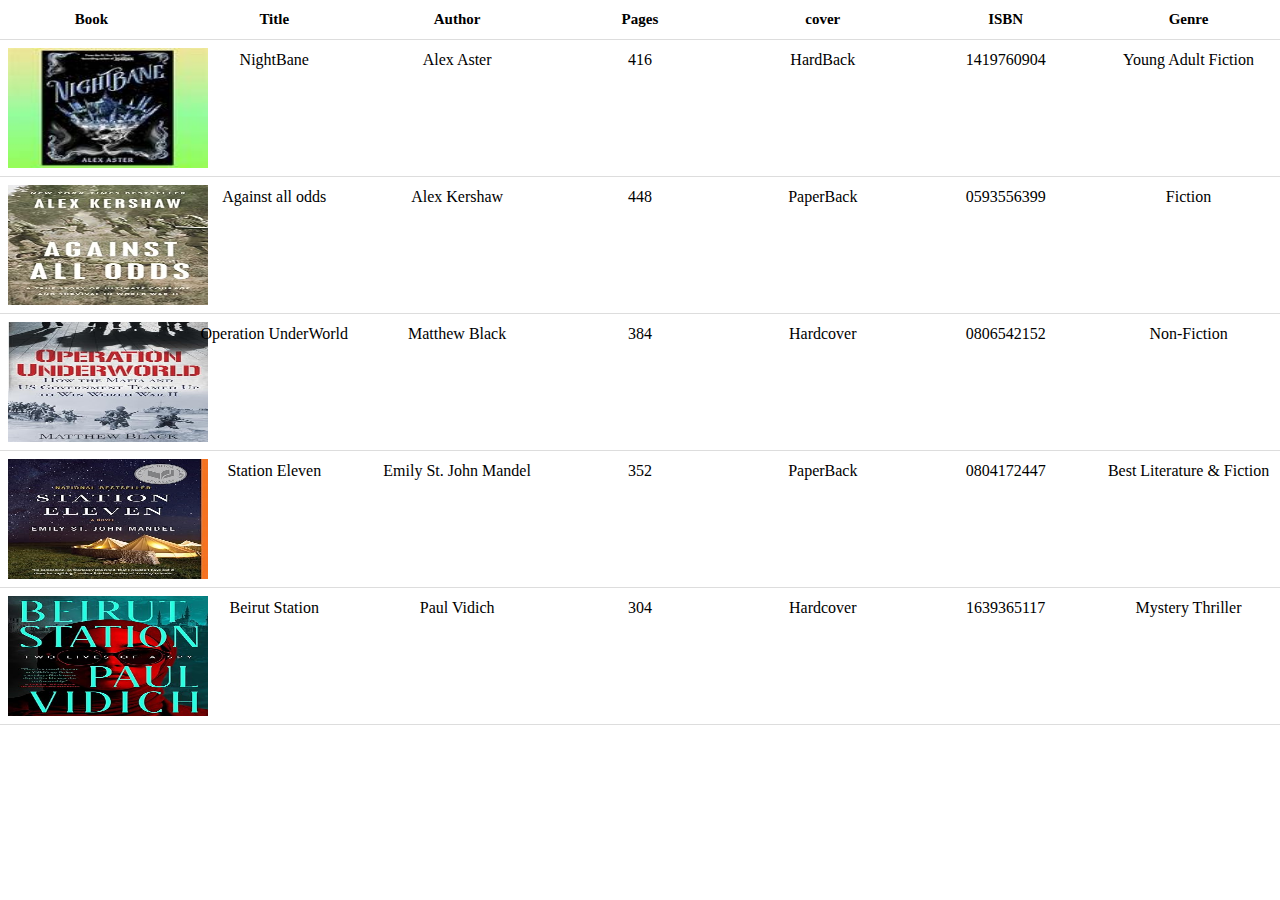
<file: app/site/site_templates/books.html>
<!DOCTYPE html>
<html lang="en">
<head>
<meta charset="UTF-8">
<meta name="viewport" content="width=device-width, initial-scale=1.0">
<meta http-equiv="X-UA-Compatible" content="ie=edge">
<meta name="Description" content="Enter your description here"/>
<link rel="stylesheet" href="https://cdnjs.cloudflare.com/ajax/libs/twitter-bootstrap/5.1.0/css/bootstrap.min.css">
<link rel="stylesheet" href="https://cdnjs.cloudflare.com/ajax/libs/font-awesome/5.15.4/css/all.min.css">
<link rel="stylesheet" href="../../static/main.css">
<title>Books</title>
</head>
<body>
    <table class="table">
        <thead>   
            <tr>
                <th>Book</th>
                <th>Title</th>
                <th>Author</th>
                <th>Pages</th>
                <th>cover</th>
                <th>ISBN</th>
                <th>Genre</th>
            </tr>
        </thead>
        <tr>
            <td><img src="../../static/images/nightbane.jpg" class="read"></td>
            <td>NightBane</td>
            <td>Alex Aster</td>
            <td>416</td>
            <td>HardBack</td>
            <td>1419760904</td>
            <td>Young Adult Fiction</td>
        </tr>
        <tr>
            <td><img src="../../static/images/odds.jpg" class="read"></td>
            <td>Against all odds</td>
            <td>Alex Kershaw</td>
            <td>448</td>
            <td>PaperBack</td>
            <td>0593556399</td>
            <td>Fiction</td>
        </tr>
        <tr>
            <td><img src="../../static/images/operation.jpg" class="read"></td>
            <td>Operation UnderWorld</td>
            <td>Matthew Black</td>
            <td>384</td>
            <td>Hardcover</td>
            <td>0806542152</td>
            <td>Non-Fiction</td>
        </tr>
        <tr>
            <td><img src="../../static/images/eleven.jpg" class="read"></td>
            <td>Station Eleven</td>
            <td>Emily St. John Mandel</td>
            <td>352</td>
            <td>PaperBack</td>
            <td>0804172447</td>
            <td>Best Literature & Fiction</td>
        </tr>
        <tr>
            <td><img src="../../static/images/spy.jpg" class="read"></td>
            <td>Beirut Station</td>
            <td>Paul Vidich</td>
            <td>304</td>
            <td>Hardcover</td>
            <td>1639365117</td>
            <td>Mystery Thriller</td>
        </tr>
    </table>

<script src="https://cdnjs.cloudflare.com/ajax/libs/popper.js/2.9.2/umd/popper.min.js"></script>
<script src="https://cdnjs.cloudflare.com/ajax/libs/twitter-bootstrap/5.1.0/js/bootstrap.min.js"></script>
</body>
</html>
</file>
<file: app/static/main.css>
*{
    margin: 0px;
    /* box-sizing: border-box; */
    font-family: 'Times New Roman', Times, serif;
    text-decoration: none;
    padding: 0px;
  
  }
  
  .vertical-menu{
    background: #000;
    padding: 0px 50px 10px 100px;
    border: 1px solid black;
    border-left: none;
    border-right: none;
    color: #f2f2f2;
    display: flex;
    max-width: 100%;
  }
  
  
  .navbar-nav{
    display: flex;
    background: #000;
    margin-left: 140px;
    margin-top: 10px;
  }
  
  .logo {
    font-size: 30px;
    list-style-type: none;
    position: absolute;
    top: 8px;
  }
  
  .vertical-menu li {
    list-style-type: none;
    margin-right: 120px;
    font-size: larger;
  }
  
  .search-container{
    height: 50px;
    display: flex;
    background: #f2f2f2;
    margin-left: 100px;
  }
  
  .search-bar{
    width: 220px;
    height: 47px;
    font-size: larger;
    font-family: 'Times New Roman', Times, serif;
  }
  
  .input {
    height: 100%;
    width: 200px;
    border: none;
    outline: none;
    padding: 0 10px;
    color: #000;
    font-size: 16px;
    border-radius: 50px;
    font-size: larger;
    font-style: italic;
    font-family: 'Times New Roman', Times, serif;
  }
  
  .icon{
    height: 80%;
    width: 40px;
    text-align: center;
    background: white;
    border-radius: 0 5px 5px 0;
    color: black;
    padding-top: 13px;
  }
  
  .btn {
    width: 95px;
    background: red;
    border-radius: 30px;
    height:40px;
  }
  
  .col-text-center {
    padding: 10px;
  }
  
  #main {
    transition: margin-left .5s;
    padding: 20px;
  }
  
  
  .form-group {
    border-radius: 10px;
    font-family: 'Times New Roman', Times, serif;
    font-size: larger;
  }
  
  .fa-copyright {
    color:blue;
    font-size: large;
    font-family: 'Lucida Sans', 'Lucida Sans Regular', 'Lucida Grande', 'Lucida Sans Unicode', Geneva, Verdana, sans-serif;
  }
  
  
  .Account {
    color: black;
    font-family: 'Times New Roman', Times, serif;
    text-align: center;
  }
  
  .login-here {
    font-family: 'Times New Roman', Times, serif;
  }
  
  .sign {
    font-family: 'Franklin Gothic Medium', 'Arial Narrow', Arial, sans-serif;
  }
  
  .main {
    width: 350px;
    height: 480px;
    background: red;
    overflow: hidden;
    border-radius: 10px;
    box-shadow: 5px 30px 50px black;
  }
  
  #chk {
    display: none;
  }
  
  .signup {
    position: relative;
    width: 100%;
    height: 100%;
  }
  
  .label {
    color: white;
    font-size: 35px;
    justify-content: center;
    display: flex;
    margin: 60px;
    font-weight: bold;
    cursor: pointer;
    transition:  .5s ease-in-out;
    margin-bottom: 10px;
  }
  
  .p-5 {
    height: 20px;
    padding: 0px;
    position: relative;
    right: 200px;
    top: 110px;
  }
  
  .list-group {
    margin-top: 600px;
    margin-left: 670px;
    position: relative;
    bottom: 530px;
    left: 320px;
    width: 120px;
  }
  
  
  .list-group-item{
    list-style-type: none;
    outline: auto;
    font-size: larger;
    font-family: Cambria, Cochin, Georgia, Times, 'Times New Roman', serif;
    font-style: italic;
    text-align: left;
  }
  
  .hr{
    padding-top: 10px;
    margin-bottom: 20px;
    color: black;
    padding-top: 10px;
  }
  
  .form-control{
    border-radius: 15px;
    padding: 5px;
  }
  
  .btn { 
    margin-top: 10px;
    margin-bottom: 10px;
    text-align: center;
    position: relative;
    left: 20px;
  }
  
  .login{
    text-align: center;
    font-size: 50px;
    font-family: 'Times New Roman', Times, serif;
    position: relative;
    left: 20px;
  }
  
  .read{
    height: 120px;
    width: 200px;
  }
  
  .reading-img{
    height: 885px;
    width: 1850px;
    background-position: 100%;
    background-repeat: no-repeat;
    background-size: cover;
    background-image: url(../static/images/reading.svg);
    position:relative;
    top: 5px;
    z-index: -1;
  
  }
  
  .books-img{
    height: 800px;
    width: 100%;
    background-repeat: no-repeat;
    background-position: center;
    background-image: url(../static/images/books.svg);
    background-size: cover;
    position: relative;
    top: 85px;
    right:100px;
    
  }
  
  .table{
    table-layout:fixed;
    min-width: 100%;
    width: 100%;
    border-collapse: collapse;
  }
  
  thead th{
    position: sticky;
    top: 0;
    background-color: #f6f9fc;
    color: #8493a5;
    font-size: 15px;
  }
  
  th,td{
    border-bottom: 1px solid #dddddd;
    padding: 10px 20px;
    word-break: break-all;
    text-align: center;
    border-width: 1;
  }
  
  .row {
    text-align: center;
    width: 100%; 
    position: relative;
    outline: #000;
    font-size: 25px;
    font-family: 'Trebuchet MS', 'Lucida Sans Unicode', 'Lucida Grande', 'Lucida Sans', Arial, sans-serif;
    background-position: center center;
    background-repeat: no-repeat;
    background-size: contain;
    padding: 0;
  }
  
  .row2{
    text-align: center;
    width: 100%; 
    position: relative;
    bottom: 150px;
    outline: #000;
    font-size: 25px;
    font-family: 'Trebuchet MS', 'Lucida Sans Unicode', 'Lucida Grande', 'Lucida Sans', Arial, sans-serif;
    background-position: center center;
    background-repeat: no-repeat;
    background-size: contain;
    padding: 0;
  }
  
  .row3{
    text-align: center; 
    position: relative;
    top: 75px;
    left: 900px;
    font-size: 25px;
    font-family: 'Trebuchet MS', 'Lucida Sans Unicode', 'Lucida Grande', 'Lucida Sans', Arial, sans-serif;
    width: 450px;
  }
  
  .row1{
    text-align: center;
    margin-left: 975px;
    margin-top: 300px;
    position: relative;
    bottom: 300px;
    right: 55px;
    width:400px;
  }
  
  .nav-link{
    color: #f2f2f2;
    padding: 10px;
    font-size: larger;
  }
  
  .aside{
    height: 300px;
  }
  
  .country1{
    position: relative;
    bottom: 25px;
  }
  
  .nav{
    overflow: hidden;
    background: #000;
    line-height: 30px;
  }
  
  .guest{
   position: relative;
   right: 150px;
   top: 100px;
  }
  
  .remember-forgot{
    margin-bottom: 15px;
  }
</file>
